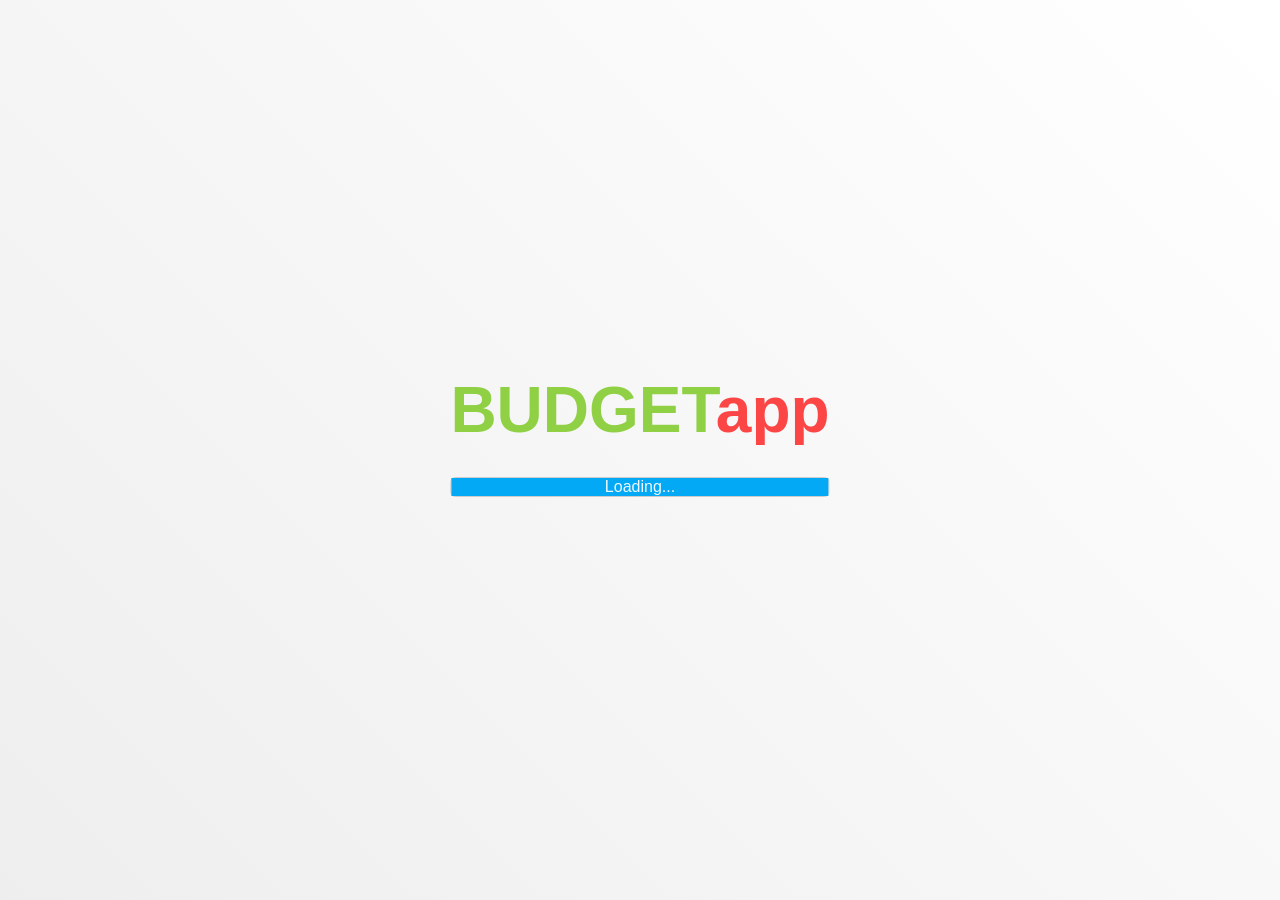
<file: index.html>
<!DOCTYPE html>
<html lang="en">
<head>
    <meta charset="utf-8">
	<meta name="viewport" content="width=device-width initial-scale=1">
    <title>Budget App</title>
    <link type="text/css" rel="stylesheet" href="budget-app.css">
</head>
<body>
    <div class="load">
        <div id="animation">
            <div class="title"><span class="span">BUDGET</span><span class="span2">app</span></div>
            <div class="progress">
                <div class="progress-bar">Loading...</div>
            </div>
        </div>
        <div class="budget-type">
            <div class="currency">
                <p>Please choose your currency</p>
                <select>
                    <option>Dollar</option>
                    <option>Cent</option>
                    <option>Pound</option>
                    <option>Naria</option>
                    <option>Cedi</option>
                </select>
            </div>
            <h2>What kind of budget do you want to do</h2>
        
                <ul>
                    <li class="budget_home"><a>Budget for Home management</a></li>
                    <li class="budget_office"><a>Budget for Office Expenditures</a></li>
                    <li class="budget_salaries"><a>Budget for Salary</a></li>
                    <li class="others">Others <input type="text"> <button>Done</button></li>
                </ul>
            </form>

        </div>
    </div>
    <div class="container">
        <h1><span class="span">BUDGET</span><span class="span2">app</span> <span class="budget-choosen"></span></h1>
        <div class="row">
        <div class="budget-form col-5 col-sm-12">
            <div class="error-alert budget-error-alert">  
            </div>
            <div class="budget-amount">
                <p>please enter your budget amount</p>
                <input type="number">
                <button class="budget-shade">Calculate</button>
            </div>
            <div class="error-alert expense-error-alert ">
                
            </div>
            <div class="expense-input">
                
                <div class="expense-name">
                    <p>please enter your expense</p>
                    <input type="text">
                </div>
                <div class="expense-amount">
                    <p>please enter your expense amount</p>
                    <input type="number">
                </div>

                <button class="expense-shade">Add expense</button>
            </div>
            <div class="currency-change">
                <p>Change currency</p>
                <select>
                    <option>Dollar</option>
                    <option>Cent</option>
                    <option>Pound</option>
                    <option>Naria</option>
                    <option>Cedi</option>
                </select>
            </div>
        </div>
        <div class="budget-display col-7 col-sm-12">
            <div class="budget-expense row">
               <div class="budget col-4">
                   <h3>Budget</h3>
                   <div class="img">
                       &#x1F4B0;
                   </div>
                   <p><span class="currency-type"></span>0</p>
               </div> 
               <div class="expense col-4">
                    <h3>Expense</h3>
                    <div class="img">
                        &#9000;
                    </div>
                    <p><span class="currency-type"></span>0</p>
                </div> 
                <div class="balance col-4">
                    <h3>Balance</h3>
                    <div class="img">
                        <span class="currency-type"></span>
                    </div>
                    <p><span class="currency-type"></span>0</p>
                </div> 
            </div>
            <h2>Expense List</h2>
            <div class="expense-des">
                <table>
                    <thead>
                        <tr>
                            <th>Expense Title</th>
                            <th>Expense Value</th>
                        </tr>
                    </thead>
                    <tbody>
                        
                    </tbody>
                </table>
            </div>
        </div>
        </div>
    </div>
    <script src="budget-app.js"></script>
</body>
</html>
</file>
<file: budget-app.css>
*{
    font-family: 'Gill Sans', 'Gill Sans MT', Calibri, 'Trebuchet MS', sans-serif;
    box-sizing: border-box;
}
.row{display: flex;}
.col-1 {flex: 8.33%}
.col-2 {flex: 16.67%}
.col-3 {flex: 25%}
.col-4 {flex: 33.32%}
.col-5 {flex: 41.65%}
.col-6 {flex: 50%}
.col-7 {flex: 58.33%}
.col-8 {flex: 66.64%}
.col-9 {flex: 75%}
.col-10 {flex: 83.3%}
.col-11 {flex: 91.63%}
.col-12 {flex: 100%}

:root{
    --budget-color: #8fd044; 
    --expense-color:  #fd0303ba;
    --balance-color: #03A9F4; 
}
body{
    margin: 0;
    padding: 0;
    height: 100%;
    overflow: hidden;
    min-height: 100vh;
    background: linear-gradient(45deg, #eee, transparent);
}

.load{
    display: flex;
    min-height: 100vh;
    justify-content: center;
    align-items: center;
}
#animation {
    position: absolute;
    top: 50%;
    left: 50%;
    transform: translate(-50%,-50%);
    animation: sliding 3s;
}
#animation .title {
    font-size: 4rem;
    font-weight: 700;
    animation: blink 5s 3s;
}
.span{
    color: var(--budget-color);
}
.span2 {
    color: var(--expense-color);
}

#animation .progress {
    /* width: 30%; */
    border: 1px solid #ccc;
    border-radius: 5px;
    color: aliceblue;
    margin: 30px 0;
}
#animation .progress .progress-bar{
    width: 0%;
    animation: loading 7s 3s forwards;
    background-color: var(--balance-color);
    text-align: center;
}
@keyframes sliding{
    0%{top: 0%}
    40%{top: 50%}
    80%{top: 40%}
    100%{top: 50%}
}
@keyframes blink{
    0%{opacity: 0;}
    25%{opacity: 0.5;}
    50%{opacity: 0;}
    75%{opacity: 0.8;}
    100%{opacity: 1;}
}
@keyframes loading{
    from{width: 0%}
    to{width: 100%}
}

.budget-type{
    display: none;
    padding: 30px;
    box-shadow: 3px 4px 8px 6px #444;
    border-radius: 10px;
    background-color: #eeeeee;
}
select {
    border: none;
    background: linear-gradient(45deg, var(--budget-color), var(--expense-color));
    padding: 10px 25px 10px 15px;
    border-radius: 6px;
    color: aliceblue;
    font-weight: 700;
    font-size: 15px;
    letter-spacing: 2px;
    cursor: pointer;
}
select option {
    color: lightgoldenrodyellow;
    background: var(--balance-color);
}
.budget-type h2 {
    text-shadow: 2px 3px 3px #777;
}
.budget-type ul {
    padding: 0px;
    list-style: none;
    font-size: 20px;
}
.budget-type ul li {
    padding: 10px 0;
    color: var(--balance-color);
}
.budget-type ul li a {
    text-decoration: underline;
    color: inherit;
    cursor: pointer;
    transition: .5s;
}
.budget-type ul li a:hover{
    color: var(--expense-color);
    text-decoration: none;
}
.budget-type ul li input {
    outline: none;
    border: none;
    border-bottom: 1px solid #555;
    width: 50%;
    margin: 0 10px;
    background: transparent;
    font-size: 15px;
}
.budget-type ul li button {
    padding: 4px 10px;
    border: none;
    background-color: var(--expense-color);
    color: #fff;
    border-radius: 7px;
    cursor: pointer;
    transition: .5s;
}
.budget-type ul li button:hover{
    background-color: var(--budget-color);
}
.container{
    padding: 50px;
    text-transform: capitalize;
    position: absolute;
    width: 100%;
    display: none;
    animation: slide 1s;
}
@keyframes slide{
    from{left: -100vh}
    to{left: 0}
}
.container h1{
    margin-left: 25px;
    /* display: flex; */
}
.container h1 .budget-choosen{
    float: right;
    color: var(--balance-color);
    font-size: 15px;
    margin-top: 5px;
}
.container .budget-form, .container .budget-display{
    margin: 0 25px;
}

.container .budget-display{
    text-align: center;
}

.container .budget-amount, .container .expense-input{
    border: 1px solid;
    border-color: #ccc;
    border-radius: 10px;
    padding: 15px 20px;
    margin: 20px auto;
    width: 90%;
}
.container .budget-amount{
    border-color: var(--budget-color);
    /* margin: 0 auto; */
    transition: 1s ;
}
.container .expense-input{
    transition: 1s ;
    /* margin: 0 auto; */
    border-color: var(--expense-color);
}

.container input{
    width: 90%;
    border: 1px solid #ccc;
    border-radius: 5px;
    padding: 5px 7px;
    outline: none;
}

.container .budget-amount input{
    border-color: var(--budget-color);
}
.container .expense-input input{
    border-color: var(--expense-color);
}

.container .budget-form .error-alert {
    padding: 15px;
    font-size: 18px;
    border-radius: 10px;
    background-color: #cc3030;
    color: aliceblue;
    width: 90%;
    animation: error .7s;
    display: none;
    margin: auto;
}
@keyframes error{
    from{opacity: 0;}
    top{opacity: 1;}
}
.show-error{
    display: block !important;
}

.container button{
    /* display: block; */
    margin: 10px 0;
    padding: 5px 9px;
    /* background-color: #ccc; */
    border: 0.5px solid;
    border-color: #999;
    border-radius: 7px;
    outline: none;
    cursor: pointer;
}

.container .budget-form .expense-input .expense-shade{
    color: var(--expense-color);
    border-color: var(--expense-color);
    transition: .5s;
}
.container .budget-form .expense-input .expense-shade:hover{
    background-color: var(--expense-color);
    color: #fff;
}
.container .budget-form .budget-shade{
    border-color: var(--budget-color);
    transition: .5s;
    color: var(--budget-color);
}
.container .budget-form .budget-shade:hover{
    background-color: var(--budget-color);
    color: #fff;
}

.container .budget-display .budget-expense{
    text-transform: uppercase;
    letter-spacing: -1px;
    border-color: var(--expense-color);
}
.container .budget-display .budget-expense p{
    font-size: 2.4rem;
}


.container .budget-display .budget-expense .budget p{
    color: var(--budget-color);
}
.container .budget-display .budget-expense .expense p{
    color: var(--expense-color);
}
.container .budget-display .budget-expense .balance p{
    color: #777;
}

.container .budget-display .budget-expense .img{
    color: var(--balance-color);
    font-size: 4rem;
    height: 80px;
    position: relative;
}
.container .budget-display .budget-expense .budget .img{
    top: -2px;
}
.container .budget-display .budget-expense .expense .img{
    top: 4px;
}
.container .budget-display .expense-des{
    height: 200px;
    overflow: scroll;
    margin: 40px 0;
}
.container .budget-display .expense-des table{
    text-align: left;
    width: 80%;
    margin: auto;
}
tr {
    display: flex;
}
th:first-child {
    flex: 0 0 50%;
}
td:first-child {
    flex: 0 0 50%;
}
td:nth-child(2) {
    flex: 0 0 30%;
}
.container table tbody tr td button {
    margin: 0;
}
.container .budget-display .expense-des table tbody td {
    color: var(--expense-color);
    font-weight: 700;
    font-size: 20px;
}

.container .budget-display .expense-des .edit, .container .budget-display .expense-des .remove {
    border: none;
    background-color: transparent;
    font-size: 18px;
} 
.container .budget-display .expense-des .edit{
    color: var(--balance-color);
}
.container .budget-display .expense-des .remove{
    color: var(--expense-color);
}

/* mobile responsive */
@media (min-width: 300px) and (max-width: 768px){
    body{overflow: visible;}
    #animation{flex: 0 0 70%;}
    #animation .title{font-size: 3rem;}
    .budget-type{flex: 0 0 90%;}
    .container{padding: unset;}
    .container h1{text-align: center;}
    .container h1 .budget-choosen{float: unset; display: block;}
    .container .budget-display .expense-des table{width: 100%;}
    .row{flex-direction: column;}
    .col-sm-1 {flex: 8.33%}
.col-sm-2 {flex: 16.67%}
.col-sm-3 {flex: 25%}
.col-sm-4 {flex: 33.32%}
.col-sm-5 {flex: 41.65%}
.col-sm-6 {flex: 50%}
.col-sm-7 {flex: 58.33%}
.col-sm-8 {flex: 66.64%}
.col-sm-9 {flex: 75%}
.col-sm-10 {flex: 83.3%}
.col-sm-11 {flex: 91.63%}
.col-sm-12 {flex: 100%}
}
</file>
